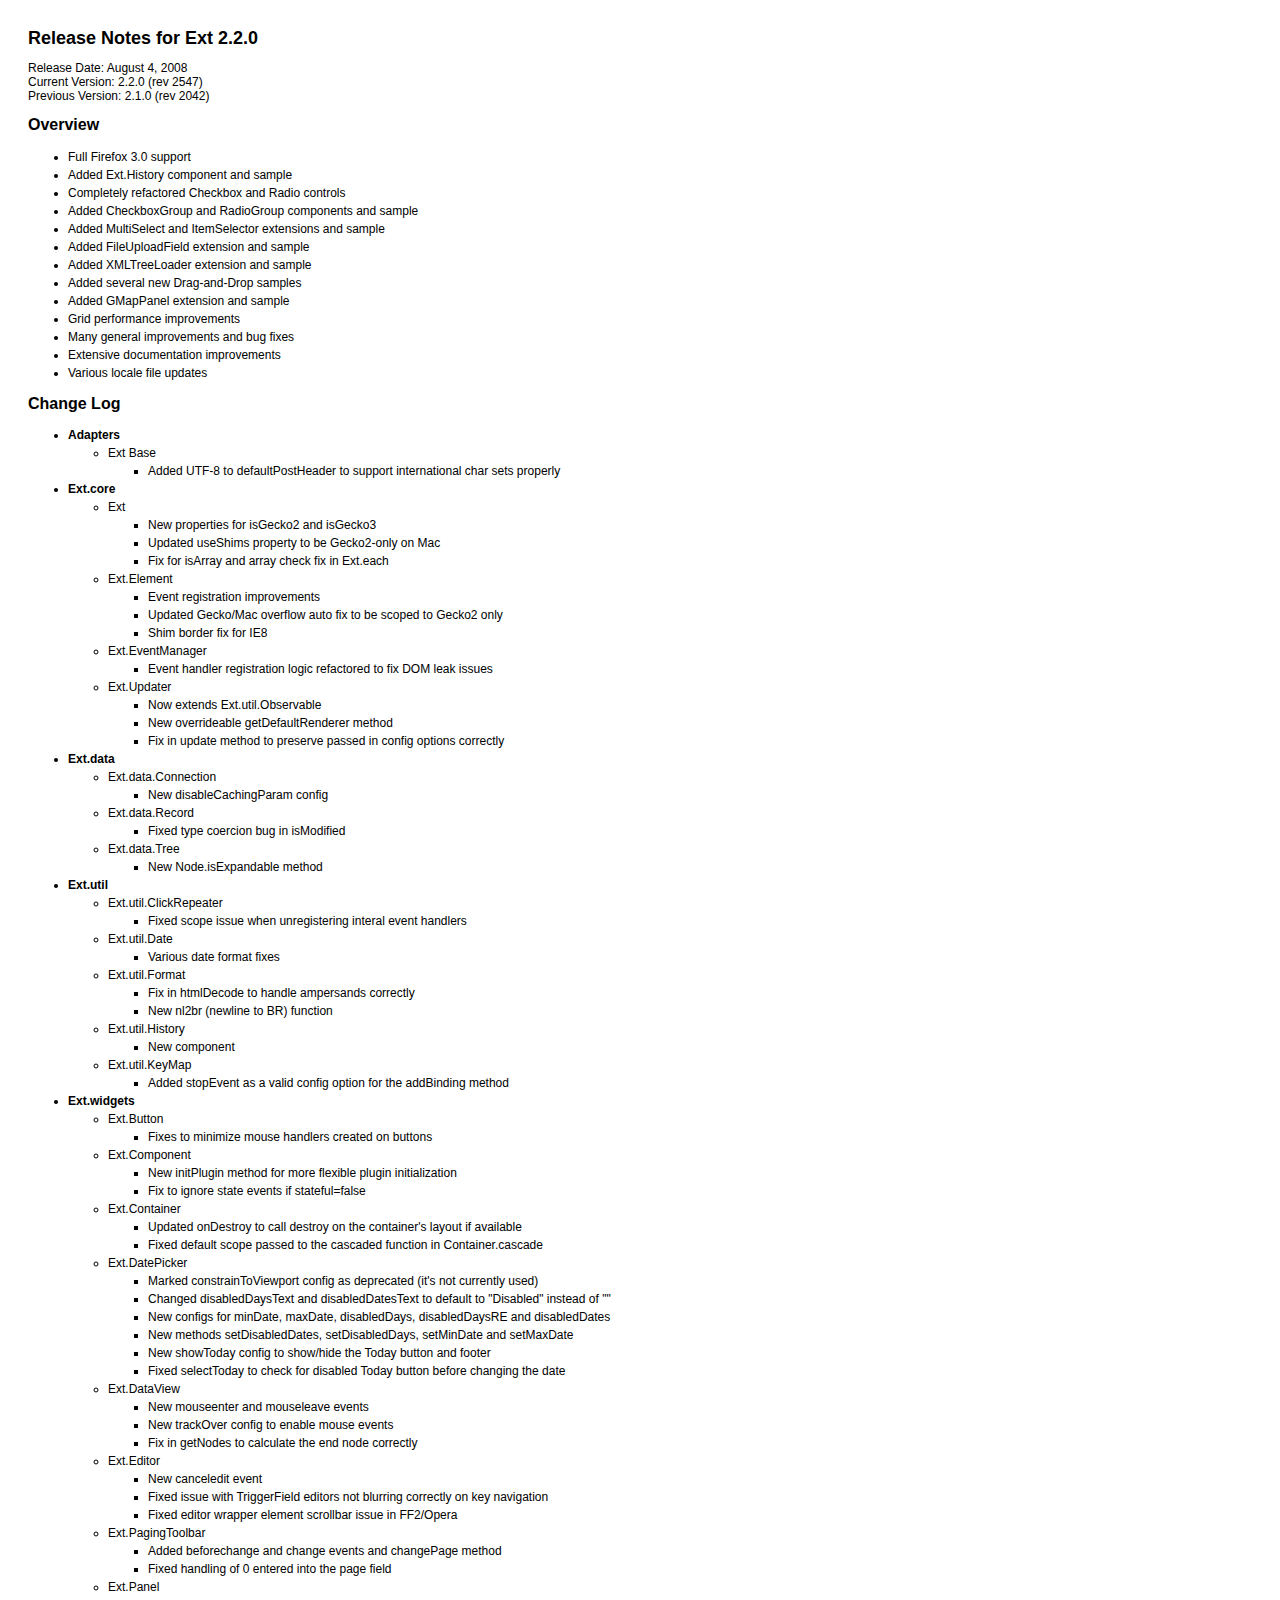
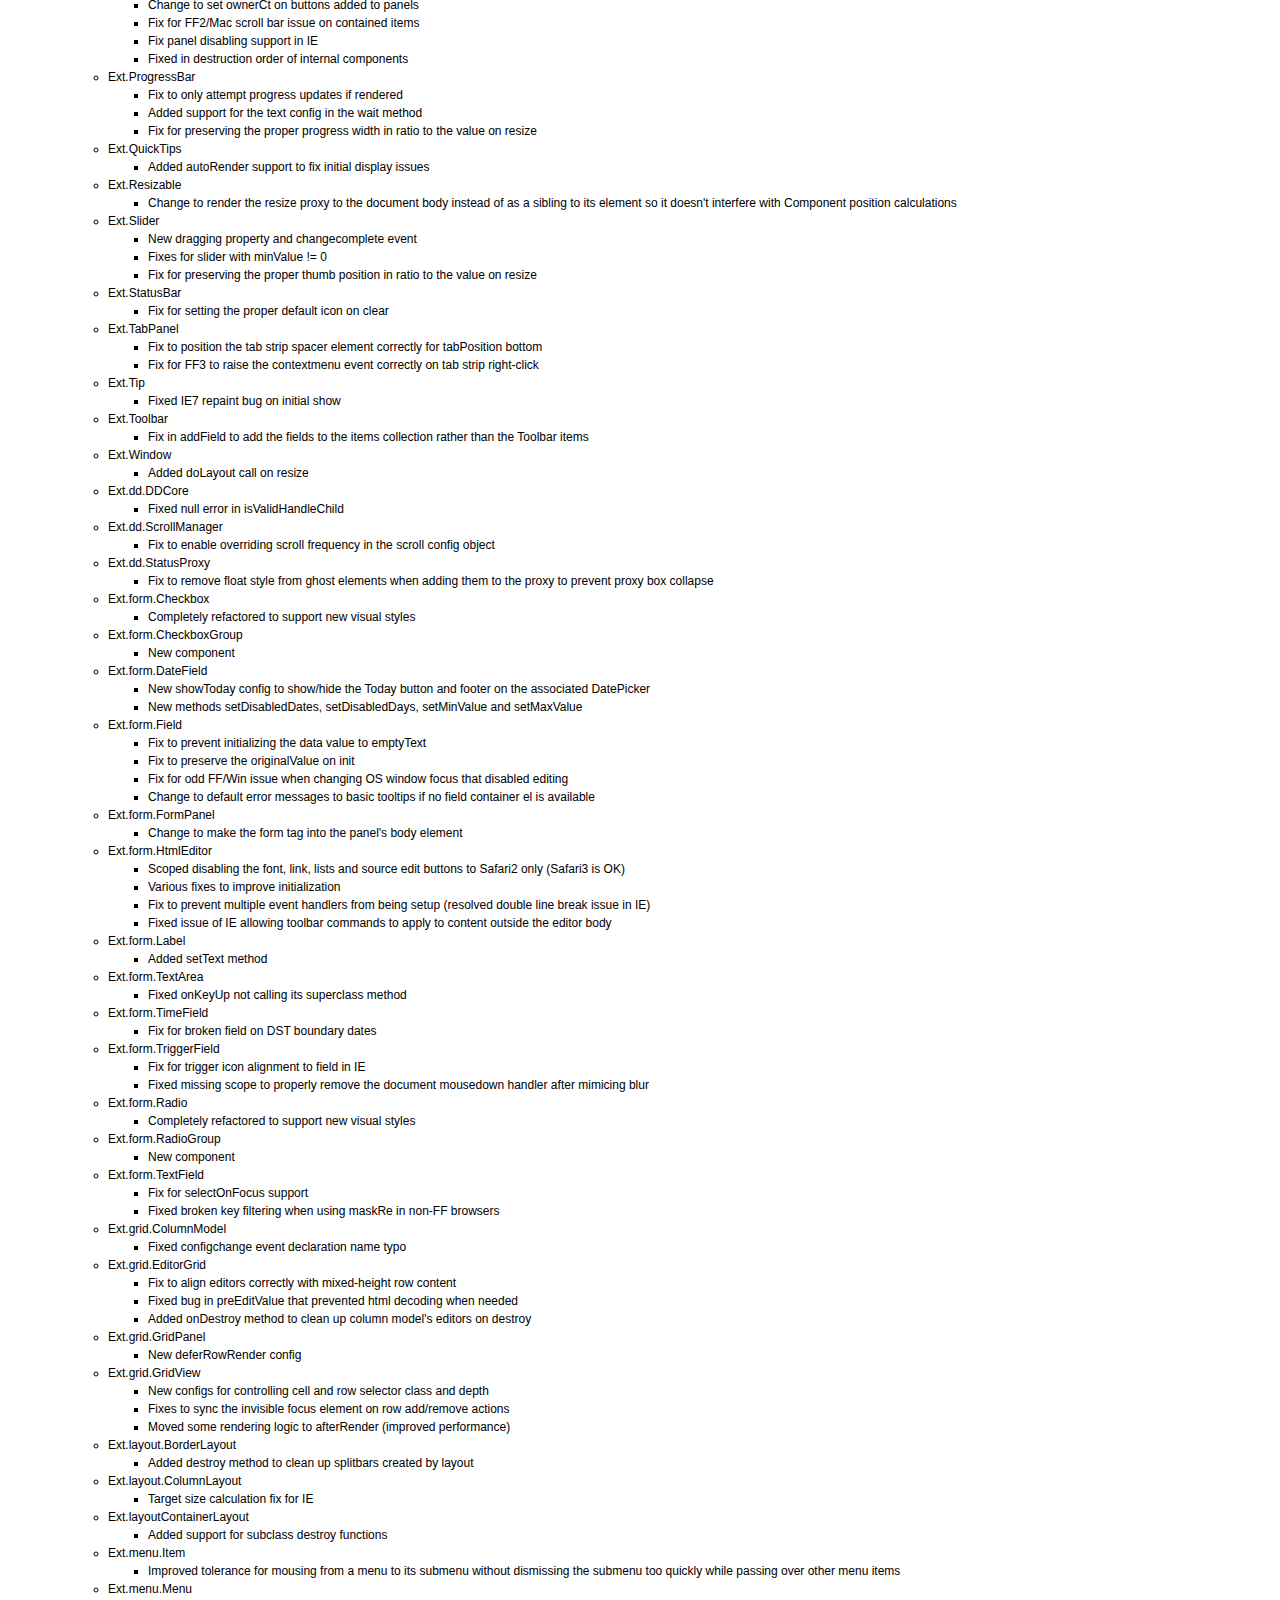
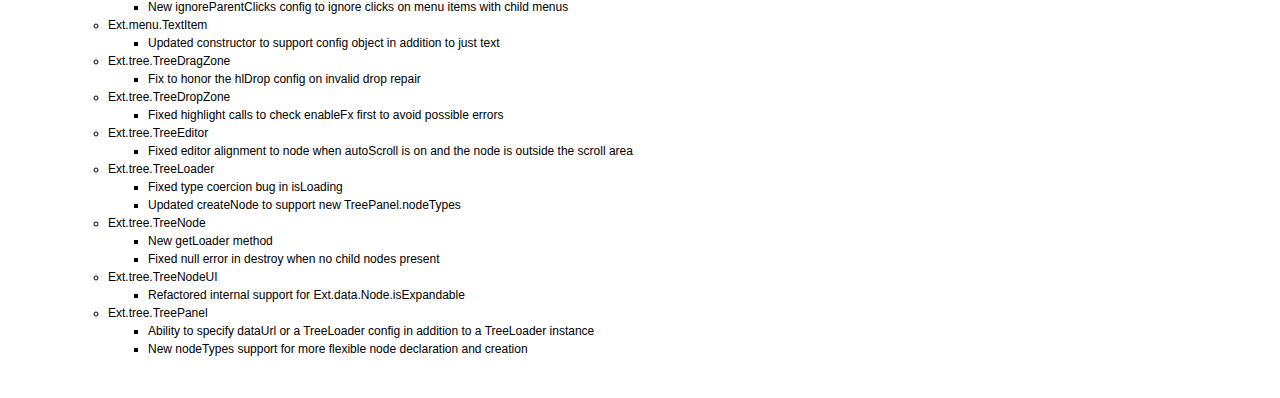
<file: ext/CHANGES.html>
<html>
<head>
	<title>Ext Release Notes for 2.2.0</title>
	<style>
		* {
			font-family: 'helvetica', tahoma, verdana, sans-serif;
			font-size: 12px;
		}
		body { padding: 20px; }
		h1 { font-size: 18px; }
		h2 { font-size: 16px; }
		h3 { font-size: 14px; }
		li { padding: 2px 0; }
	</style>
</head>

<body>

<h1>Release Notes for Ext 2.2.0</h1>

<p>
	Release Date: August 4, 2008<br/>
	Current Version: 2.2.0 (rev 2547) <br/>
	Previous Version: 2.1.0 (rev 2042)
</p>

<h2>Overview</h2>
<ul>
	<li>Full Firefox 3.0 support</li>
	<li>Added Ext.History component and sample</li>
	<li>Completely refactored Checkbox and Radio controls</li>
	<li>Added CheckboxGroup and RadioGroup components and sample</li>
	<li>Added MultiSelect and ItemSelector extensions and sample</li>
	<li>Added FileUploadField extension and sample</li>
	<li>Added XMLTreeLoader extension and sample</li>
	<li>Added several new Drag-and-Drop samples</li>
	<li>Added GMapPanel extension and sample</li>
	<li>Grid performance improvements</li>
	<li>Many general improvements and bug fixes</li>
	<li>Extensive documentation improvements</li>
	<li>Various locale file updates</li>
</ul>

<h2>Change Log</h2>
<ul>
	<li><strong>Adapters</strong></li>
	<ul>
		<li>Ext Base</li>
		<ul>
			<li>Added UTF-8 to defaultPostHeader to support international char sets properly</li>
		</ul>
	</ul>

	<li><strong>Ext.core</strong></li>
	<ul>
		<li>Ext</li>
		<ul>
			<li>New properties for isGecko2 and isGecko3</li>
			<li>Updated useShims property to be Gecko2-only on Mac</li>
			<li>Fix for isArray and array check fix in Ext.each</li>
		</ul>
		<li>Ext.Element</li>
		<ul>
			<li>Event registration improvements</li>
			<li>Updated Gecko/Mac overflow auto fix to be scoped to Gecko2 only</li>
			<li>Shim border fix for IE8</li>
		</ul>
		<li>Ext.EventManager</li>
		<ul>
			<li>Event handler registration logic refactored to fix DOM leak issues</li>
		</ul>
		<li>Ext.Updater</li>
		<ul>
			<li>Now extends Ext.util.Observable</li>
			<li>New overrideable getDefaultRenderer method</li>
			<li>Fix in update method to preserve passed in config options correctly</li>
		</ul>
	</ul>

	<li><strong>Ext.data</strong></li>
	<ul>
		<li>Ext.data.Connection</li>
		<ul>
			<li>New disableCachingParam config</li>
		</ul>
		<li>Ext.data.Record</li>
		<ul>
			<li>Fixed type coercion bug in isModified</li>
		</ul>
		<li>Ext.data.Tree</li>
		<ul>
			<li>New Node.isExpandable method</li>
		</ul>
	</ul>

	<li><strong>Ext.util</strong></li>
	<ul>
		<li>Ext.util.ClickRepeater</li>
		<ul>
			<li>Fixed scope issue when unregistering interal event handlers</li>
		</ul>
		<li>Ext.util.Date</li>
		<ul>
			<li>Various date format fixes</li>
		</ul>
		<li>Ext.util.Format</li>
		<ul>
			<li>Fix in htmlDecode to handle ampersands correctly</li>
			<li>New nl2br (newline to BR) function</li>
		</ul>
		<li>Ext.util.History</li>
		<ul>
			<li>New component</li>
		</ul>
		<li>Ext.util.KeyMap</li>
		<ul>
			<li>Added stopEvent as a valid config option for the addBinding method</li>
		</ul>
	</ul>

	<li><strong>Ext.widgets</strong></li>
	<ul>
		<li>Ext.Button</li>
		<ul>
			<li>Fixes to minimize mouse handlers created on buttons</li>
		</ul>
		<li>Ext.Component</li>
		<ul>
			<li>New initPlugin method for more flexible plugin initialization</li>
			<li>Fix to ignore state events if stateful=false</li>
		</ul>
		<li>Ext.Container</li>
		<ul>
			<li>Updated onDestroy to call destroy on the container's layout if available</li>
			<li>Fixed default scope passed to the cascaded function in Container.cascade</li>
		</ul>
		<li>Ext.DatePicker</li>
		<ul>
			<li>Marked constrainToViewport config as deprecated (it's not currently used)</li>
			<li>Changed disabledDaysText and disabledDatesText to default to "Disabled" instead of ""</li>
			<li>New configs for minDate, maxDate, disabledDays, disabledDaysRE and disabledDates</li>
			<li>New methods setDisabledDates, setDisabledDays, setMinDate and setMaxDate</li>
			<li>New showToday config to show/hide the Today button and footer</li>
			<li>Fixed selectToday to check for disabled Today button before changing the date</li>
		</ul>
		<li>Ext.DataView</li>
		<ul>
			<li>New mouseenter and mouseleave events</li>
			<li>New trackOver config to enable mouse events</li>
			<li>Fix in getNodes to calculate the end node correctly</li>
		</ul>
		<li>Ext.Editor</li>
		<ul>
			<li>New canceledit event</li>
			<li>Fixed issue with TriggerField editors not blurring correctly on key navigation</li>
			<li>Fixed editor wrapper element scrollbar issue in FF2/Opera</li>
		</ul>
		<li>Ext.PagingToolbar</li>
		<ul>
			<li>Added beforechange and change events and changePage method</li>
			<li>Fixed handling of 0 entered into the page field</li>
		</ul>
		<li>Ext.Panel</li>
		<ul>
			<li>Change to set ownerCt on buttons added to panels</li>
			<li>Fix for FF2/Mac scroll bar issue on contained items</li>
			<li>Fix panel disabling support in IE</li>
			<li>Fixed in destruction order of internal components</li>
		</ul>
		<li>Ext.ProgressBar</li>
		<ul>
			<li>Fix to only attempt progress updates if rendered</li>
			<li>Added support for the text config in the wait method</li>
			<li>Fix for preserving the proper progress width in ratio to the value on resize</li>
		</ul>
		<li>Ext.QuickTips</li>
		<ul>
			<li>Added autoRender support to fix initial display issues</li>
		</ul>
		<li>Ext.Resizable</li>
		<ul>
			<li>Change to render the resize proxy to the document body instead of as a sibling to its element so it doesn't interfere with Component position calculations</li>
		</ul>
		<li>Ext.Slider</li>
		<ul>
			<li>New dragging property and changecomplete event</li>
			<li>Fixes for slider with minValue != 0</li>
			<li>Fix for preserving the proper thumb position in ratio to the value on resize</li>
		</ul>
		<li>Ext.StatusBar</li>
		<ul>
			<li>Fix for setting the proper default icon on clear</li>
		</ul>
		<li>Ext.TabPanel</li>
		<ul>
			<li>Fix to position the tab strip spacer element correctly for tabPosition bottom</li>
			<li>Fix for FF3 to raise the contextmenu event correctly on tab strip right-click</li>
		</ul>
		<li>Ext.Tip</li>
		<ul>
			<li>Fixed IE7 repaint bug on initial show</li>
		</ul>
		<li>Ext.Toolbar</li>
		<ul>
			<li>Fix in addField to add the fields to the items collection rather than the Toolbar items</li>
		</ul>
		<li>Ext.Window</li>
		<ul>
			<li>Added doLayout call on resize</li>
		</ul>
		<li>Ext.dd.DDCore</li>
		<ul>
			<li>Fixed null error in isValidHandleChild</li>
		</ul>
		<li>Ext.dd.ScrollManager</li>
		<ul>
			<li>Fix to enable overriding scroll frequency in the scroll config object</li>
		</ul>
		<li>Ext.dd.StatusProxy</li>
		<ul>
			<li>Fix to remove float style from ghost elements when adding them to the proxy to prevent proxy box collapse</li>
		</ul>
		<li>Ext.form.Checkbox</li>
		<ul>
			<li>Completely refactored to support new visual styles</li>
		</ul>
		<li>Ext.form.CheckboxGroup</li>
		<ul>
			<li>New component</li>
		</ul>
		<li>Ext.form.DateField</li>
		<ul>
			<li>New showToday config to show/hide the Today button and footer on the associated DatePicker</li>
			<li>New methods setDisabledDates, setDisabledDays, setMinValue and setMaxValue</li>
		</ul>
		<li>Ext.form.Field</li>
		<ul>
			<li>Fix to prevent initializing the data value to emptyText</li>
			<li>Fix to preserve the originalValue on init</li>
			<li>Fix for odd FF/Win issue when changing OS window focus that disabled editing</li>
			<li>Change to default error messages to basic tooltips if no field container el is available</li>
		</ul>
		<li>Ext.form.FormPanel</li>
		<ul>
			<li>Change to make the form tag into the panel's body element</li>
		</ul>
		<li>Ext.form.HtmlEditor</li>
		<ul>
			<li>Scoped disabling the font, link, lists and source edit buttons to Safari2 only (Safari3 is OK)</li>
			<li>Various fixes to improve initialization</li>
			<li>Fix to prevent multiple event handlers from being setup (resolved double line break issue in IE)</li>
			<li>Fixed issue of IE allowing toolbar commands to apply to content outside the editor body</li>
		</ul>
		<li>Ext.form.Label</li>
		<ul>
			<li>Added setText method</li>
		</ul>
		<li>Ext.form.TextArea</li>
		<ul>
			<li>Fixed onKeyUp not calling its superclass method</li>
		</ul>
		<li>Ext.form.TimeField</li>
		<ul>
			<li>Fix for broken field on DST boundary dates</li>
		</ul>
		<li>Ext.form.TriggerField</li>
		<ul>
			<li>Fix for trigger icon alignment to field in IE</li>
			<li>Fixed missing scope to properly remove the document mousedown handler after mimicing blur</li>
		</ul>
		<li>Ext.form.Radio</li>
		<ul>
			<li>Completely refactored to support new visual styles</li>
		</ul>
		<li>Ext.form.RadioGroup</li>
		<ul>
			<li>New component</li>
		</ul>
		<li>Ext.form.TextField</li>
		<ul>
			<li>Fix for selectOnFocus support</li>
			<li>Fixed broken key filtering when using maskRe in non-FF browsers</li>
		</ul>
		<li>Ext.grid.ColumnModel</li>
		<ul>
			<li>Fixed configchange event declaration name typo</li>
		</ul>
		<li>Ext.grid.EditorGrid</li>
		<ul>
			<li>Fix to align editors correctly with mixed-height row content</li>
			<li>Fixed bug in preEditValue that prevented html decoding when needed</li>
			<li>Added onDestroy method to clean up column model's editors on destroy</li>
		</ul>
		<li>Ext.grid.GridPanel</li>
		<ul>
			<li>New deferRowRender config</li>
		</ul>
		<li>Ext.grid.GridView</li>
		<ul>
			<li>New configs for controlling cell and row selector class and depth</li>
			<li>Fixes to sync the invisible focus element on row add/remove actions</li>
			<li>Moved some rendering logic to afterRender (improved performance)</li>
		</ul>
		<li>Ext.layout.BorderLayout</li>
		<ul>
			<li>Added destroy method to clean up splitbars created by layout</li>
		</ul>
		<li>Ext.layout.ColumnLayout</li>
		<ul>
			<li>Target size calculation fix for IE</li>
		</ul>
		<li>Ext.layoutContainerLayout</li>
		<ul>
			<li>Added support for subclass destroy functions</li>
		</ul>
		<li>Ext.menu.Item</li>
		<ul>
			<li>Improved tolerance for mousing from a menu to its submenu without dismissing the submenu too quickly while passing over other menu items</li>
		</ul>
		<li>Ext.menu.Menu</li>
		<ul>
			<li>New ignoreParentClicks config to ignore clicks on menu items with child menus</li>
		</ul>
		<li>Ext.menu.TextItem</li>
		<ul>
			<li>Updated constructor to support config object in addition to just text</li>
		</ul>
		<li>Ext.tree.TreeDragZone</li>
		<ul>
			<li>Fix to honor the hlDrop config on invalid drop repair</li>
		</ul>
		<li>Ext.tree.TreeDropZone</li>
		<ul>
			<li>Fixed highlight calls to check enableFx first to avoid possible errors</li>
		</ul>
		<li>Ext.tree.TreeEditor</li>
		<ul>
			<li>Fixed editor alignment to node when autoScroll is on and the node is outside the scroll area</li>
		</ul>
		<li>Ext.tree.TreeLoader</li>
		<ul>
			<li>Fixed type coercion bug in isLoading</li>
			<li>Updated createNode to support new TreePanel.nodeTypes</li>
		</ul>
		<li>Ext.tree.TreeNode</li>
		<ul>
			<li>New getLoader method</li>
			<li>Fixed null error in destroy when no child nodes present</li>
		</ul>
		<li>Ext.tree.TreeNodeUI</li>
		<ul>
			<li>Refactored internal support for Ext.data.Node.isExpandable</li>
		</ul>
		<li>Ext.tree.TreePanel</li>
		<ul>
			<li>Ability to specify dataUrl or a TreeLoader config in addition to a TreeLoader instance</li>
			<li>New nodeTypes support for more flexible node declaration and creation</li>
		</ul>
	</ul>

</ul>
</body>
</html>
</file>
